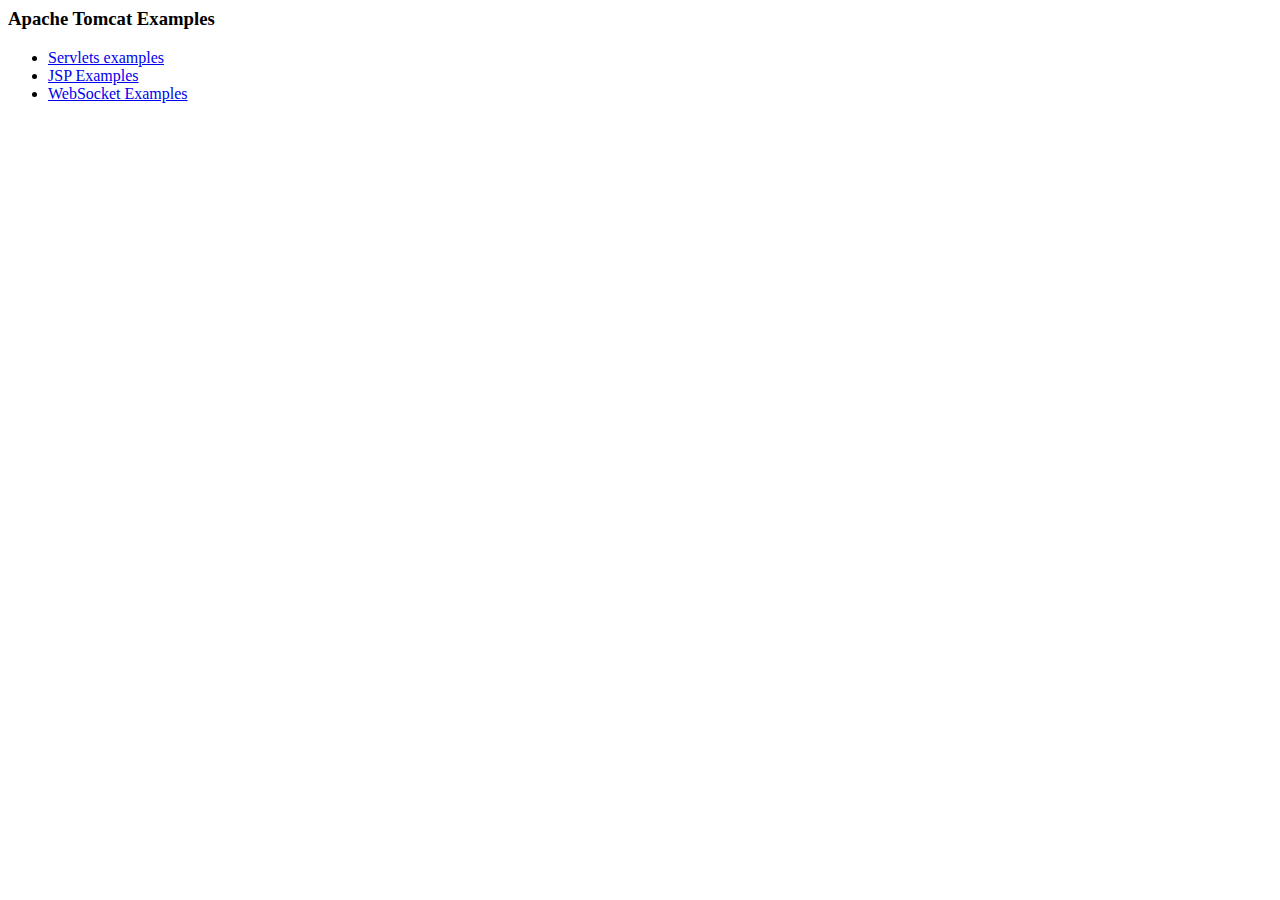
<file: Eva Bookstore/web_services/index.html>
<!--
  Licensed to the Apache Software Foundation (ASF) under one or more
  contributor license agreements.  See the NOTICE file distributed with
  this work for additional information regarding copyright ownership.
  The ASF licenses this file to You under the Apache License, Version 2.0
  (the "License"); you may not use this file except in compliance with
  the License.  You may obtain a copy of the License at

      http://www.apache.org/licenses/LICENSE-2.0

  Unless required by applicable law or agreed to in writing, software
  distributed under the License is distributed on an "AS IS" BASIS,
  WITHOUT WARRANTIES OR CONDITIONS OF ANY KIND, either express or implied.
  See the License for the specific language governing permissions and
  limitations under the License.
-->
<!DOCTYPE HTML PUBLIC "-//W3C//DTD HTML 4.0 Transitional//EN">
<HTML><HEAD><TITLE>Apache Tomcat Examples</TITLE>
<META http-equiv=Content-Type content="text/html">
</HEAD>
<BODY>
<P>
<H3>Apache Tomcat Examples</H3>
<P></P>
<ul>
<li><a href="servlets">Servlets examples</a></li>
<li><a href="jsp">JSP Examples</a></li>
<li><a href="websocket">WebSocket Examples</a></li>
</ul>
</BODY></HTML>
</file>
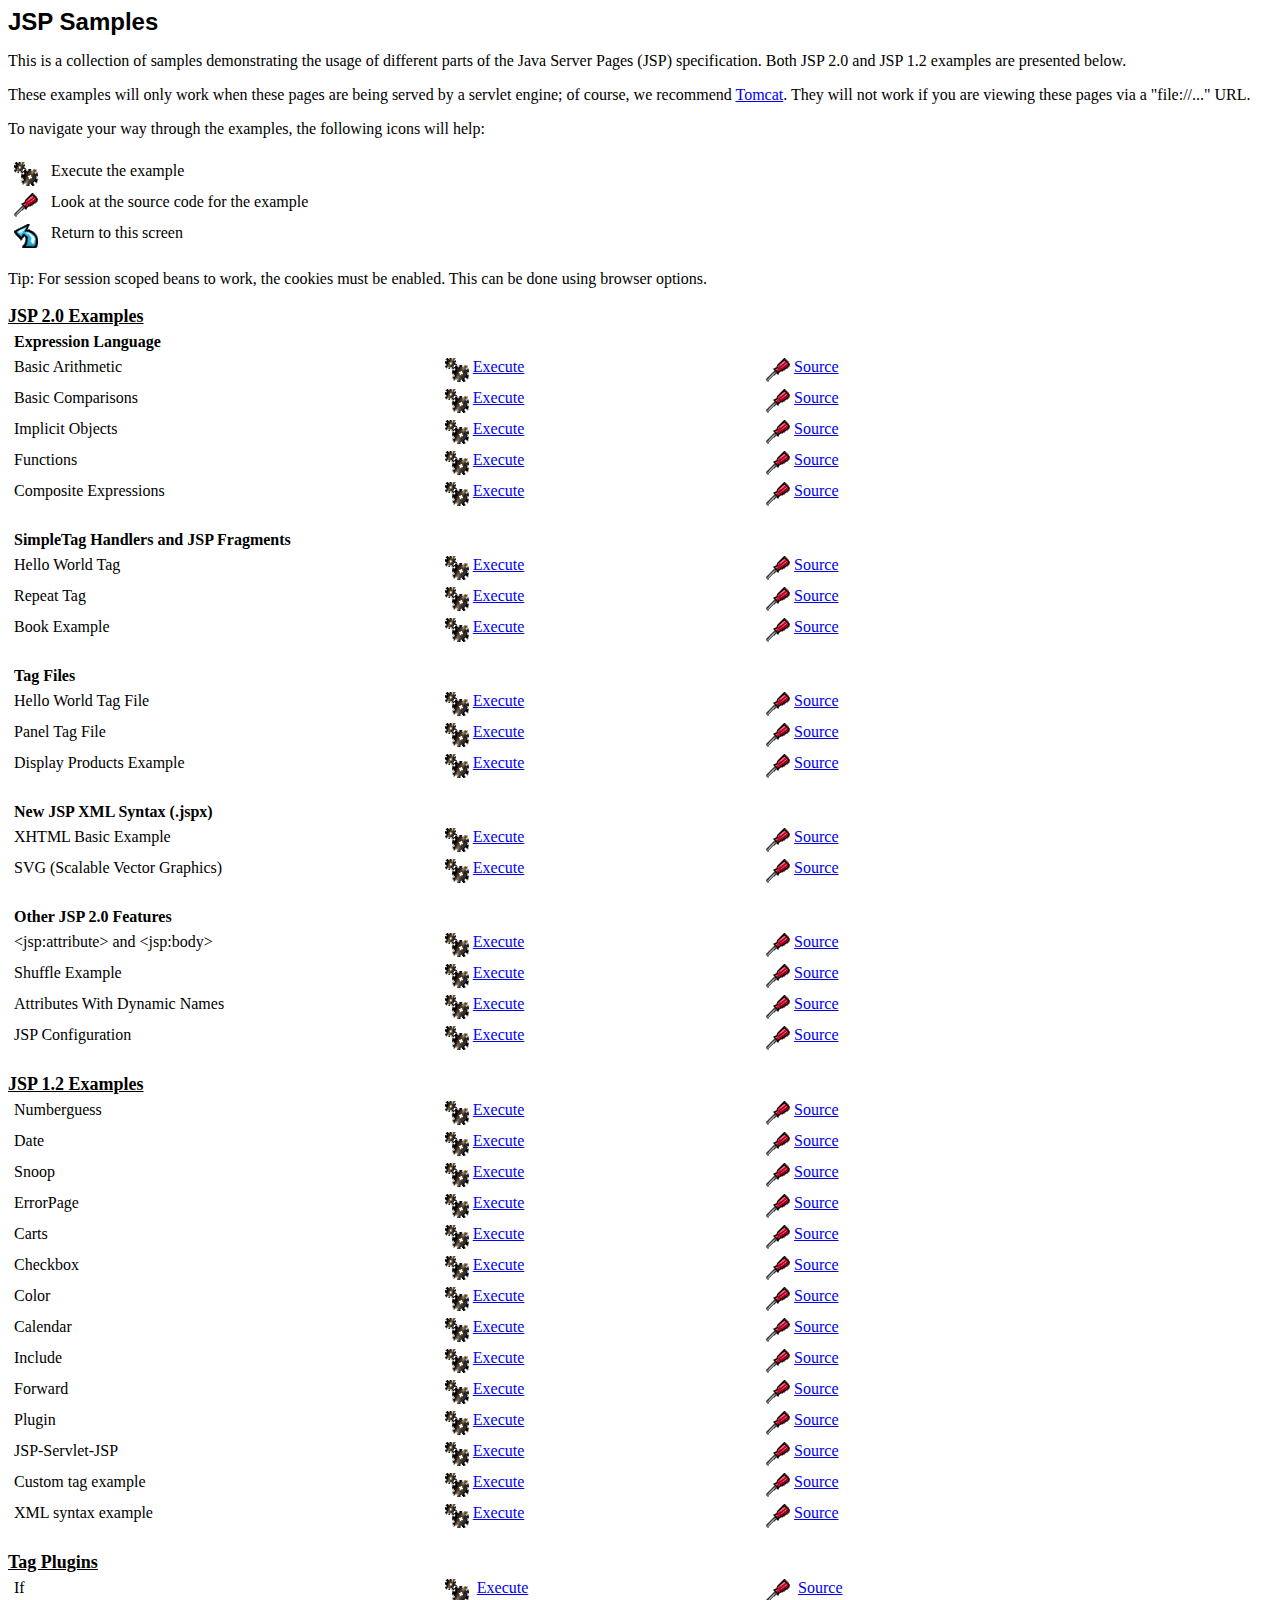
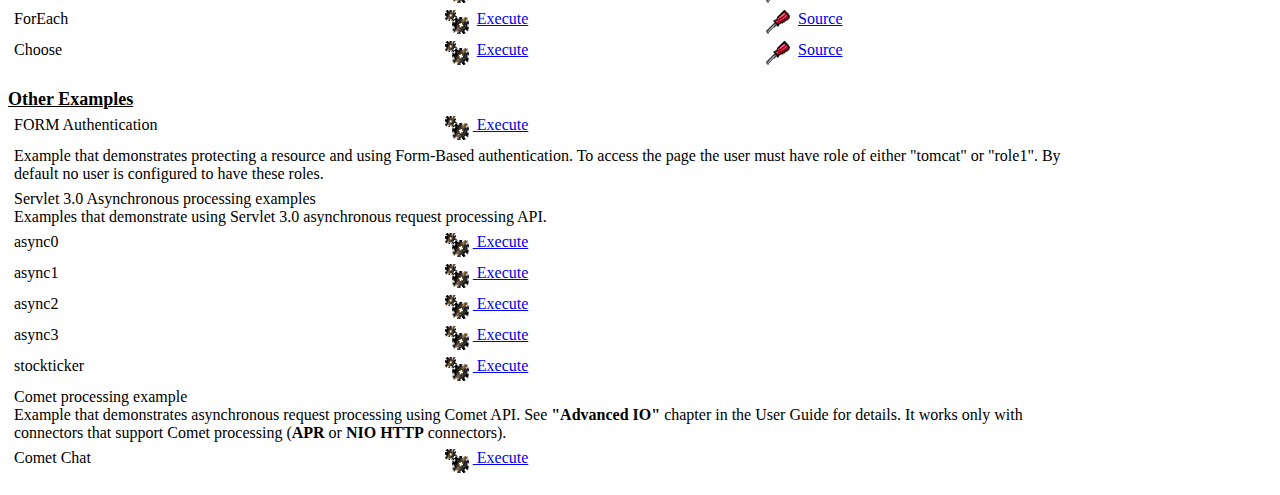
<file: Eva Bookstore/web_services/jsp/index.html>
<!doctype html public "-//w3c//dtd html 4.0 transitional//en">
<html>
<!--
 Licensed to the Apache Software Foundation (ASF) under one or more
  contributor license agreements.  See the NOTICE file distributed with
  this work for additional information regarding copyright ownership.
  The ASF licenses this file to You under the Apache License, Version 2.0
  (the "License"); you may not use this file except in compliance with
  the License.  You may obtain a copy of the License at

      http://www.apache.org/licenses/LICENSE-2.0

  Unless required by applicable law or agreed to in writing, software
  distributed under the License is distributed on an "AS IS" BASIS,
  WITHOUT WARRANTIES OR CONDITIONS OF ANY KIND, either express or implied.
  See the License for the specific language governing permissions and
  limitations under the License.
-->
<head>
   <meta http-equiv="Content-Type" content="text/html; charset=iso-8859-1">
   <meta name="GENERATOR" content="Mozilla/4.61 [en] (WinNT; I) [Netscape]">
   <meta name="Author" content="Anil K. Vijendran">
   <title>JSP Examples</title>
</head>
<body bgcolor="#FFFFFF">
<b><font face="Arial, Helvetica, sans-serif"><font size=+2>JSP
Samples</font></font></b>
<p>This is a collection of samples demonstrating the usage of different
parts of the Java Server Pages (JSP) specification.  Both JSP 2.0 and
JSP 1.2 examples are presented below.
<p>These examples will only work when these pages are being served by a
servlet engine; of course, we recommend
<a href="http://tomcat.apache.org/">Tomcat</a>.
They will not work if you are viewing these pages via a
"file://..." URL.
<p>To navigate your way through the examples, the following icons will
help:
<br>&nbsp;
<table BORDER=0 CELLSPACING=5 WIDTH="85%" >
<tr VALIGN=TOP>
<td WIDTH="30"><img SRC="images/execute.gif" ></td>

<td>Execute the example</td>
</tr>

<tr VALIGN=TOP>
<td WIDTH="30"><img SRC="images/code.gif" height=24 width=24></td>

<td>Look at the source code for the example</td>
</tr>

<!--<tr VALIGN=TOP>
<td WIDTH="30"><img SRC="images/read.gif" height=24 width=24></td>

<td>Read more about this feature</td>
-->

</tr>
<tr VALIGN=TOP>
<td WIDTH="30"><img SRC="images/return.gif" height=24 width=24></td>

<td>Return to this screen</td>
</tr>
</table>

<p>Tip: For session scoped beans to work, the cookies must be enabled.
This can be done using browser options.
<br>&nbsp;
<br>
<b><u><font size="+1">JSP 2.0 Examples</font></u></b><br>

<table BORDER=0 CELLSPACING=5 WIDTH="85%" >
<tr valign=TOP>
<td><b>Expression Language</b></td>
</tr>

<tr valign=TOP>
<td>Basic Arithmetic</td>
<td valign=TOP width="30%"><a href="jsp2/el/basic-arithmetic.jsp"><img src="images/execute.gif" hspace=4 border=0  align=top></a><a href="jsp2/el/basic-arithmetic.jsp">Execute</a></td>

<td width="30%"><a href="jsp2/el/basic-arithmetic.html"><img SRC="images/code.gif" HSPACE=4 BORDER=0 height=24 width=24 align=TOP></a><a href="jsp2/el/basic-arithmetic.html">Source</a></td>
</tr>

<tr valign=TOP>
<td>Basic Comparisons</td>
<td valign=TOP width="30%"><a href="jsp2/el/basic-comparisons.jsp"><img src="images/execute.gif" hspace=4 border=0  align=top></a><a href="jsp2/el/basic-comparisons.jsp">Execute</a></td>

<td width="30%"><a href="jsp2/el/basic-comparisons.html"><img SRC="images/code.gif" HSPACE=4 BORDER=0 height=24 width=24 align=TOP></a><a href="jsp2/el/basic-comparisons.html">Source</a></td>
</tr>

<tr valign=TOP>
<td>Implicit Objects</td>
<td valign=TOP width="30%"><a href="jsp2/el/implicit-objects.jsp?foo=bar"><img src="images/execute.gif" hspace=4 border=0  align=top></a><a href="jsp2/el/implicit-objects.jsp?foo=bar">Execute</a></td>

<td width="30%"><a href="jsp2/el/implicit-objects.html"><img SRC="images/code.gif" HSPACE=4 BORDER=0 height=24 width=24 align=TOP></a><a href="jsp2/el/implicit-objects.html">Source</a></td>
</tr>
<tr valign=TOP>

<td>Functions</td>
<td valign=TOP width="30%"><a href="jsp2/el/functions.jsp?foo=JSP+2.0"><img src="images/execute.gif" hspace=4 border=0  align=top></a><a href="jsp2/el/functions.jsp?foo=JSP+2.0">Execute</a></td>

<td width="30%"><a href="jsp2/el/functions.html"><img SRC="images/code.gif" HSPACE=4 BORDER=0 height=24 width=24 align=TOP></a><a href="jsp2/el/functions.html">Source</a></td>
</tr>

<tr valign=TOP>
<td>Composite Expressions</td>
<td valign=TOP width="30%"><a href="jsp2/el/composite.jsp"><img src="images/execute.gif" hspace=4 border=0  align=top></a><a href="jsp2/el/composite.jsp">Execute</a></td>

<td width="30%"><a href="jsp2/el/composite.html"><img SRC="images/code.gif" HSPACE=4 BORDER=0 height=24 width=24 align=TOP></a><a href="jsp2/el/composite.html">Source</a></td>
</tr>


<tr valign=TOP>
<td><br><b>SimpleTag Handlers and JSP Fragments</b></td>
</tr>

<tr valign=TOP>
<td>Hello World Tag</td>
<td valign=TOP width="30%"><a href="jsp2/simpletag/hello.jsp"><img src="images/execute.gif" hspace=4 border=0  align=top></a><a href="jsp2/simpletag/hello.jsp">Execute</a></td>

<td width="30%"><a href="jsp2/simpletag/hello.html"><img SRC="images/code.gif" HSPACE=4 BORDER=0 height=24 width=24 align=TOP></a><a href="jsp2/simpletag/hello.html">Source</a></td>
</tr>

<tr valign=TOP>
<td>Repeat Tag</td>
<td valign=TOP width="30%"><a href="jsp2/simpletag/repeat.jsp"><img src="images/execute.gif" hspace=4 border=0  align=top></a><a href="jsp2/simpletag/repeat.jsp">Execute</a></td>

<td width="30%"><a href="jsp2/simpletag/repeat.html"><img SRC="images/code.gif" HSPACE=4 BORDER=0 height=24 width=24 align=TOP></a><a href="jsp2/simpletag/repeat.html">Source</a></td>
</tr>

<tr valign=TOP>
<td>Book Example</td>
<td valign=TOP width="30%"><a href="jsp2/simpletag/book.jsp"><img src="images/execute.gif" hspace=4 border=0  align=top></a><a href="jsp2/simpletag/book.jsp">Execute</a></td>

<td width="30%"><a href="jsp2/simpletag/book.html"><img SRC="images/code.gif" HSPACE=4 BORDER=0 height=24 width=24 align=TOP></a><a href="jsp2/simpletag/book.html">Source</a></td>
</tr>

<tr valign=TOP>
<td><br><b>Tag Files</b></td>
</tr>

<tr valign=TOP>
<td>Hello World Tag File</td>
<td valign=TOP width="30%"><a href="jsp2/tagfiles/hello.jsp"><img src="images/execute.gif" hspace=4 border=0  align=top></a><a href="jsp2/tagfiles/hello.jsp">Execute</a></td>

<td width="30%"><a href="jsp2/tagfiles/hello.html"><img SRC="images/code.gif" HSPACE=4 BORDER=0 height=24 width=24 align=TOP></a><a href="jsp2/tagfiles/hello.html">Source</a></td>
</tr>

<tr valign=TOP>
<td>Panel Tag File</td>
<td valign=TOP width="30%"><a href="jsp2/tagfiles/panel.jsp"><img src="images/execute.gif" hspace=4 border=0  align=top></a><a href="jsp2/tagfiles/panel.jsp">Execute</a></td>

<td width="30%"><a href="jsp2/tagfiles/panel.html"><img SRC="images/code.gif" HSPACE=4 BORDER=0 height=24 width=24 align=TOP></a><a href="jsp2/tagfiles/panel.html">Source</a></td>
</tr>

<tr valign=TOP>
<td>Display Products Example</td>
<td valign=TOP width="30%"><a href="jsp2/tagfiles/products.jsp"><img src="images/execute.gif" hspace=4 border=0  align=top></a><a href="jsp2/tagfiles/products.jsp">Execute</a></td>

<td width="30%"><a href="jsp2/tagfiles/products.html"><img SRC="images/code.gif" HSPACE=4 BORDER=0 height=24 width=24 align=TOP></a><a href="jsp2/tagfiles/products.html">Source</a></td>
</tr>

<tr valign=TOP>
<td><br><b>New JSP XML Syntax (.jspx)</b></td>
</tr>

<tr valign=TOP>
<td>XHTML Basic Example</td>
<td valign=TOP width="30%"><a href="jsp2/jspx/basic.jspx"><img src="images/execute.gif" hspace=4 border=0  align=top></a><a href="jsp2/jspx/basic.jspx">Execute</a></td>

<td width="30%"><a href="jsp2/jspx/basic.html"><img SRC="images/code.gif" HSPACE=4 BORDER=0 height=24 width=24 align=TOP></a><a href="jsp2/jspx/basic.html">Source</a></td>
</tr>

<tr valign=TOP>
<td>SVG (Scalable Vector Graphics)</td>
<td valign=TOP width="30%"><a href="jsp2/jspx/svgexample.html"><img src="images/execute.gif" hspace=4 border=0  align=top></a><a href="jsp2/jspx/svgexample.html">Execute</a></td>

<td width="30%"><a href="jsp2/jspx/textRotate.html"><img SRC="images/code.gif" HSPACE=4 BORDER=0 height=24 width=24 align=TOP></a><a href="jsp2/jspx/textRotate.html">Source</a></td>
</tr>

<tr valign=TOP>
<td><br><b>Other JSP 2.0 Features</b></td>
</tr>

<tr valign=TOP>
<td>&lt;jsp:attribute&gt; and &lt;jsp:body&gt;</td>
<td valign=TOP width="30%"><a href="jsp2/jspattribute/jspattribute.jsp"><img src="images/execute.gif" hspace=4 border=0  align=top></a><a href="jsp2/jspattribute/jspattribute.jsp">Execute</a></td>

<td width="30%"><a href="jsp2/jspattribute/jspattribute.html"><img SRC="images/code.gif" HSPACE=4 BORDER=0 height=24 width=24 align=TOP></a><a href="jsp2/jspattribute/jspattribute.html">Source</a></td>
</tr>

<tr valign=TOP>
<td>Shuffle Example</td>
<td valign=TOP width="30%"><a href="jsp2/jspattribute/shuffle.jsp"><img src="images/execute.gif" hspace=4 border=0  align=top></a><a href="jsp2/jspattribute/shuffle.jsp">Execute</a></td>

<td width="30%"><a href="jsp2/jspattribute/shuffle.html"><img SRC="images/code.gif" HSPACE=4 BORDER=0 height=24 width=24 align=TOP></a><a href="jsp2/jspattribute/shuffle.html">Source</a></td>
</tr>

<tr valign=TOP>
<td>Attributes With Dynamic Names</td>
<td valign=TOP width="30%"><a href="jsp2/misc/dynamicattrs.jsp"><img src="images/execute.gif" hspace=4 border=0  align=top></a><a href="jsp2/misc/dynamicattrs.jsp">Execute</a></td>

<td width="30%"><a href="jsp2/misc/dynamicattrs.html"><img SRC="images/code.gif" HSPACE=4 BORDER=0 height=24 width=24 align=TOP></a><a href="jsp2/misc/dynamicattrs.html">Source</a></td>
</tr>

<tr valign=TOP>
<td>JSP Configuration</td>
<td valign=TOP width="30%"><a href="jsp2/misc/config.jsp"><img src="images/execute.gif" hspace=4 border=0  align=top></a><a href="jsp2/misc/config.jsp">Execute</a></td>

<td width="30%"><a href="jsp2/misc/config.html"><img SRC="images/code.gif" HSPACE=4 BORDER=0 height=24 width=24 align=TOP></a><a href="jsp2/misc/config.html">Source</a></td>
</tr>

</table>

<br>
<b><u><font size="+1">JSP 1.2 Examples</font></u></b><br>
<table BORDER=0 CELLSPACING=5 WIDTH="85%" >
<tr VALIGN=TOP>
<td>Numberguess&nbsp;</td>

<td VALIGN=TOP WIDTH="30%"><a href="num/numguess.jsp"><img SRC="images/execute.gif" HSPACE=4 BORDER=0  align=TOP></a><a href="num/numguess.jsp">Execute</a></td>

<td WIDTH="30%"><a href="num/numguess.html"><img SRC="images/code.gif" HSPACE=4 BORDER=0 height=24 width=24 align=TOP></a><a href="num/numguess.html">Source</a></td>
</tr>

<tr VALIGN=TOP>
<td>Date&nbsp;</td>

<td VALIGN=TOP WIDTH="30%"><a href="dates/date.jsp"><img SRC="images/execute.gif" HSPACE=4 BORDER=0  align=TOP></a><a href="dates/date.jsp">Execute</a></td>

<td WIDTH="30%"><a href="dates/date.html"><img SRC="images/code.gif" HSPACE=4 BORDER=0 height=24 width=24 align=TOP></a><a href="dates/date.html">Source</a></td>
</tr>

<tr VALIGN=TOP>
<td>Snoop</td>

<td WIDTH="30%"><a href="snp/snoop.jsp"><img SRC="images/execute.gif" HSPACE=4 BORDER=0  align=TOP></a><a href="snp/snoop.jsp">Execute</a></td>

<td WIDTH="30%"><a href="snp/snoop.html"><img SRC="images/code.gif" HSPACE=4 BORDER=0 height=24 width=24 align=TOP></a><a href="snp/snoop.html">Source</a></td>
</tr>

<tr VALIGN=TOP>
<td>ErrorPage&nbsp;</td>

<td WIDTH="30%"><a href="error/error.html"><img SRC="images/execute.gif" HSPACE=4 BORDER=0  align=TOP></a><a href="error/error.html">Execute</a></td>

<td WIDTH="30%"><a href="error/er.html"><img SRC="images/code.gif" HSPACE=4 BORDER=0 height=24 width=24 align=TOP></a><a href="error/er.html">Source</a></td>
</tr>

<tr VALIGN=TOP>
<td>Carts&nbsp;</td>

<td VALIGN=TOP WIDTH="30%"><a href="sessions/carts.html"><img SRC="images/execute.gif" HSPACE=4 BORDER=0  align=TOP></a><a href="sessions/carts.html">Execute</a></td>

<td WIDTH="30%"><a href="sessions/crt.html"><img SRC="images/code.gif" HSPACE=4 BORDER=0 height=24 width=24 align=TOP></a><a href="sessions/crt.html">Source</a></td>
</tr>

<tr VALIGN=TOP>
<td>Checkbox&nbsp;</td>

<td VALIGN=TOP WIDTH="30%"><a href="checkbox/check.html"><img SRC="images/execute.gif" HSPACE=4 BORDER=0  align=TOP></a><a href="checkbox/check.html">Execute</a></td>

<td WIDTH="30%"><a href="checkbox/cresult.html"><img SRC="images/code.gif" HSPACE=4 BORDER=0 height=24 width=24 align=TOP></a><a href="checkbox/cresult.html">Source</a></td>
</tr>

<tr VALIGN=TOP>
<td>Color&nbsp;</td>

<td VALIGN=TOP WIDTH="30%"><a href="colors/colors.html"><img SRC="images/execute.gif" HSPACE=4 BORDER=0  align=TOP></a><a href="colors/colors.html">Execute</a></td>

<td WIDTH="30%"><a href="colors/clr.html"><img SRC="images/code.gif" HSPACE=4 BORDER=0 height=24 width=24 align=TOP></a><a href="colors/clr.html">Source</a></td>
</tr>

<tr VALIGN=TOP>
<td>Calendar&nbsp;</td>

<td WIDTH="30%"><a href="cal/login.html"><img SRC="images/execute.gif" HSPACE=4 BORDER=0  align=TOP></a><a href="cal/login.html">Execute</a></td>

<td WIDTH="30%"><a href="cal/calendar.html"><img SRC="images/code.gif" HSPACE=4 BORDER=0 height=24 width=24 align=TOP></a><a href="cal/calendar.html">Source</a></td>
</tr>

<tr VALIGN=TOP>
<td>Include&nbsp;</td>

<td VALIGN=TOP WIDTH="30%"><a href="include/include.jsp"><img SRC="images/execute.gif" HSPACE=4 BORDER=0  align=TOP></a><a href="include/include.jsp">Execute</a></td>

<td WIDTH="30%"><a href="include/inc.html"><img SRC="images/code.gif" HSPACE=4 BORDER=0 height=24 width=24 align=TOP></a><a href="include/inc.html">Source</a></td>
</tr>

<tr VALIGN=TOP>
<td>Forward&nbsp;</td>

<td VALIGN=TOP WIDTH="30%"><a href="forward/forward.jsp"><img SRC="images/execute.gif" HSPACE=4 BORDER=0  align=TOP></a><a href="forward/forward.jsp">Execute</a></td>

<td WIDTH="30%"><a href="forward/fwd.html"><img SRC="images/code.gif" HSPACE=4 BORDER=0 height=24 width=24 align=TOP></a><a href="forward/fwd.html">Source</a></td>
</tr>

<tr VALIGN=TOP>
<td>Plugin&nbsp;</td>

<td VALIGN=TOP WIDTH="30%"><a href="plugin/plugin.jsp"><img SRC="images/execute.gif" HSPACE=4 BORDER=0  align=TOP></a><a href="plugin/plugin.jsp">Execute</a></td>

<td WIDTH="30%"><a href="plugin/plugin.html"><img SRC="images/code.gif" HSPACE=4 BORDER=0 height=24 width=24 align=TOP></a><a href="plugin/plugin.html">Source</a></td>
</tr>

<tr VALIGN=TOP>
<td>JSP-Servlet-JSP&nbsp;</td>

<td VALIGN=TOP WIDTH="30%"><a href="jsptoserv/jsptoservlet.jsp"><img SRC="images/execute.gif" HSPACE=4 BORDER=0  align=TOP></a><a href="jsptoserv/jsptoservlet.jsp">Execute</a></td>

<td WIDTH="30%"><a href="jsptoserv/jts.html"><img SRC="images/code.gif" HSPACE=4 BORDER=0 height=24 width=24 align=TOP></a><a href="jsptoserv/jts.html">Source</a></td>
</tr>

<tr VALIGN=TOP>
<td>Custom tag example</td>

<td VALIGN=TOP WIDTH="30%"><a href="simpletag/foo.jsp"><img SRC="images/execute.gif" HSPACE=4 BORDER=0  align=TOP></a><a href="simpletag/foo.jsp">Execute</a></td>

<td WIDTH="30%"><a href="simpletag/foo.html"><img SRC="images/code.gif" HSPACE=4 BORDER=0 height=24 width=24 align=TOP></a><a href="simpletag/foo.html">Source</a></td>
</tr>

<tr valign=TOP>
<td>XML syntax example</td>
<td valign=TOP width="30%"><a href="xml/xml.jsp"><img src="images/execute.gif" hspace=4 border=0  align=top></a><a href="xml/xml.jsp">Execute</a></td>

<td width="30%"><a href="xml/xml.html"><img SRC="images/code.gif" HSPACE=4 BORDER=0 height=24 width=24 align=TOP></a><a href="xml/xml.html">Source</a></td>
</tr>

</table>

<br/>
<b><u><font size="+1">Tag Plugins</font></u></b><br>
<table BORDER=0 CELLSPACING=5 WIDTH="85%" >

<tr VALIGN=TOP>
  <td>If&nbsp;</td>
  <td VALIGN=TOP WIDTH="30%">
    <a href="tagplugin/if.jsp"><img SRC="images/execute.gif" HSPACE=4 BORDER=0
align=TOP></a>
    <a href="tagplugin/if.jsp">Execute</a>
  </td>
  <td WIDTH="30%">
    <a href="tagplugin/if.html"><img SRC="images/code.gif" HSPACE=4 BORDER=0 hei
ght=24 width=24 align=TOP></a>
    <a href="tagplugin/if.html">Source</a>
  </td>
</tr>

<tr VALIGN=TOP>
  <td>ForEach&nbsp;</td>
  <td VALIGN=TOP WIDTH="30%">
    <a href="tagplugin/foreach.jsp"><img SRC="images/execute.gif" HSPACE=4 BORDER=0
align=TOP></a>
    <a href="tagplugin/foreach.jsp">Execute</a>
  </td>
  <td WIDTH="30%">
    <a href="tagplugin/foreach.html"><img SRC="images/code.gif" HSPACE=4 BORDER=0 hei
ght=24 width=24 align=TOP></a>
    <a href="tagplugin/foreach.html">Source</a>
  </td>
</tr>

<tr VALIGN=TOP>
  <td>Choose&nbsp;</td>
  <td VALIGN=TOP WIDTH="30%">
    <a href="tagplugin/choose.jsp"><img SRC="images/execute.gif" HSPACE=4 BORDER=0  align=TOP></a>
    <a href="tagplugin/choose.jsp">Execute</a>
  </td>
  <td WIDTH="30%">
    <a href="tagplugin/choose.html"><img SRC="images/code.gif" HSPACE=4 BORDER=0 height=24 width=24 align=TOP></a>
    <a href="tagplugin/choose.html">Source</a>
  </td>
</tr>

</table>

<br/>
<b><u><font size="+1">Other Examples</font></u></b><br>
<table BORDER=0 CELLSPACING=5 WIDTH="85%" >

<tr VALIGN=TOP>
  <td>FORM Authentication&nbsp;</td>
  <td VALIGN=TOP WIDTH="30%">
    <a href="security/protected/index.jsp"><img SRC="images/execute.gif" HSPACE=4 BORDER=0 align=TOP> Execute</a>
  </td>
  <td WIDTH="30%"></td>
</tr>
<tr>
  <td colspan="3">Example that demonstrates protecting a resource and
    using Form-Based authentication. To access the page the user must
    have role of either "tomcat" or "role1". By default no user
    is configured to have these roles.</td>
</tr>

<tr>
  <td colspan="3">Servlet 3.0 Asynchronous processing examples&nbsp;<br />
    Examples that demonstrate using Servlet 3.0 asynchronous
    request processing API.</td>
</tr>
<tr VALIGN=TOP>
  <td>async0&nbsp;</td>
  <td VALIGN=TOP WIDTH="30%">
    <a href="../async/async0"><img SRC="images/execute.gif" HSPACE=4 BORDER=0 align=TOP> Execute</a>
  </td>
  <td WIDTH="30%"></td>
</tr>
<tr VALIGN=TOP>
  <td>async1&nbsp;</td>
  <td VALIGN=TOP WIDTH="30%">
    <a href="../async/async1"><img SRC="images/execute.gif" HSPACE=4 BORDER=0 align=TOP> Execute</a>
  </td>
  <td WIDTH="30%"></td>
</tr>
<tr VALIGN=TOP>
  <td>async2&nbsp;</td>
  <td VALIGN=TOP WIDTH="30%">
    <a href="../async/async2"><img SRC="images/execute.gif" HSPACE=4 BORDER=0 align=TOP> Execute</a>
  </td>
  <td WIDTH="30%"></td>
</tr>
<tr VALIGN=TOP>
  <td>async3&nbsp;</td>
  <td VALIGN=TOP WIDTH="30%">
    <a href="../async/async3"><img SRC="images/execute.gif" HSPACE=4 BORDER=0 align=TOP> Execute</a>
  </td>
  <td WIDTH="30%"></td>
</tr>
<tr VALIGN=TOP>
  <td>stockticker&nbsp;</td>
  <td VALIGN=TOP WIDTH="30%">
    <a href="../async/stockticker"><img SRC="images/execute.gif" HSPACE=4 BORDER=0 align=TOP> Execute</a>
  </td>
  <td WIDTH="30%"></td>
</tr>

<tr>
  <td colspan="3">Comet processing example&nbsp;<br />
    Example that demonstrates asynchronous request processing
    using Comet API. See <strong>"Advanced IO"</strong> chapter in the
    User Guide for details. It works only with connectors that support
    Comet processing (<strong>APR</strong> or <strong>NIO</strong>
    <strong>HTTP</strong> connectors).</td>
</tr>
<tr VALIGN=TOP>
  <td>Comet Chat&nbsp;</td>
  <td VALIGN=TOP WIDTH="30%">
    <a href="chat/"><img SRC="images/execute.gif" HSPACE=4 BORDER=0 align=TOP> Execute</a>
  </td>
  <td WIDTH="30%"></td>
</tr>

</table>
</body>
</html>
</file>
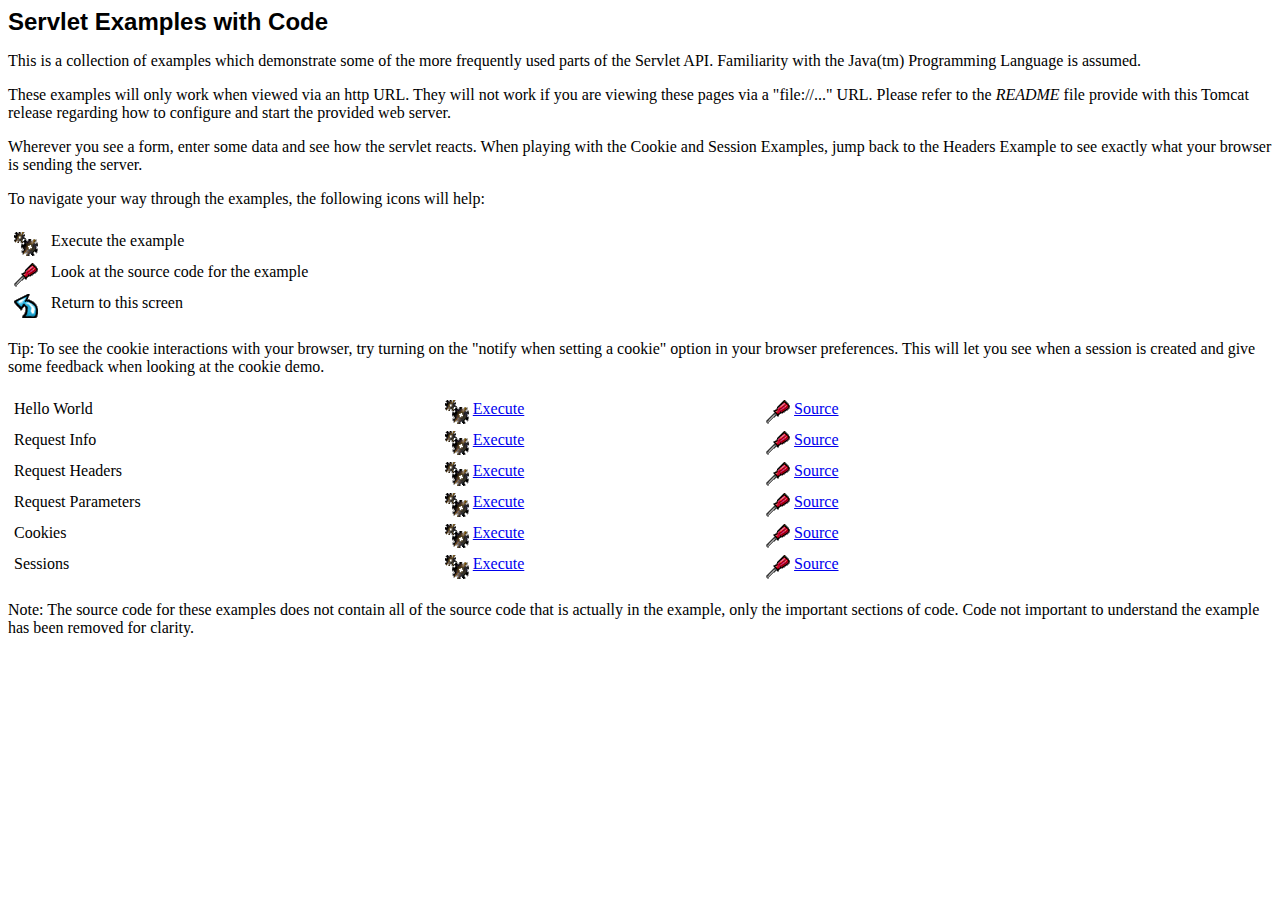
<file: Eva Bookstore/web_services/servlets/index.html>
<!--
 Licensed to the Apache Software Foundation (ASF) under one or more
  contributor license agreements.  See the NOTICE file distributed with
  this work for additional information regarding copyright ownership.
  The ASF licenses this file to You under the Apache License, Version 2.0
  (the "License"); you may not use this file except in compliance with
  the License.  You may obtain a copy of the License at

      http://www.apache.org/licenses/LICENSE-2.0

  Unless required by applicable law or agreed to in writing, software
  distributed under the License is distributed on an "AS IS" BASIS,
  WITHOUT WARRANTIES OR CONDITIONS OF ANY KIND, either express or implied.
  See the License for the specific language governing permissions and
  limitations under the License.
-->
<!doctype html public "-//w3c//dtd html 4.0 transitional//en">
<html>
<head>
   <meta http-equiv="Content-Type" content="text/html; charset=iso-8859-1">
   <meta name="GENERATOR" content="Mozilla/4.61 [en] (WinNT; I) [Netscape]">
   <meta name="Author" content="Anil K. Vijendran">
   <title>Servlet Examples</title>
</head>
<body bgcolor="#FFFFFF">
<b><font face="Arial, Helvetica, sans-serif"><font size=+2>Servlet
Examples with Code</font></font></b>
<p>This is a collection of examples which demonstrate some of the more
frequently used parts of the Servlet API. Familiarity with the Java(tm)
Programming Language is assumed.
<p>These examples will only work when viewed via an http URL. They will
not work if you are viewing these pages via a "file://..." URL. Please
refer to the <i>README</i> file provide with this Tomcat release regarding
how to configure and start the provided web server.
<p>Wherever you see a form, enter some data and see how the servlet reacts.
When playing with the Cookie and Session Examples, jump back to the Headers
Example to see exactly what your browser is sending the server.
<p>To navigate your way through the examples, the following icons will
help:
<br>&nbsp;
<table BORDER=0 CELLSPACING=5 WIDTH="85%" >
<tr VALIGN=TOP>
<td WIDTH="30"><img SRC="images/execute.gif" ></td>

<td>Execute the example</td>
</tr>

<tr VALIGN=TOP>
<td WIDTH="30"><img SRC="images/code.gif" height=24 width=24></td>

<td>Look at the source code for the example</td>
</tr>

<tr VALIGN=TOP>
<td WIDTH="30"><img SRC="images/return.gif" height=24 width=24></td>

<td>Return to this screen</td>
</tr>
</table>

<p>Tip: To see the cookie interactions with your browser, try turning on
the "notify when setting a cookie" option in your browser preferences.
This will let you see when a session is created and give some feedback
when looking at the cookie demo.
<br>&nbsp;
<table BORDER=0 CELLSPACING=5 WIDTH="85%" >
<tr VALIGN=TOP>
<td>Hello World</td>

<td VALIGN=TOP WIDTH="30%"><a href="servlet/HelloWorldExample"><img SRC="images/execute.gif" HSPACE=4 BORDER=0  align=TOP></a><a href="servlet/HelloWorldExample">Execute</a></td>

<td WIDTH="30%"><a href="helloworld.html"><img SRC="images/code.gif" HSPACE=4 BORDER=0 height=24 width=24 align=TOP></a><a href="helloworld.html">Source</a></td>
</tr>

<tr VALIGN=TOP>
<td>Request Info</td>

<td WIDTH="30%"><a href="servlet/RequestInfoExample"><img SRC="images/execute.gif" HSPACE=4 BORDER=0  align=TOP></a><a href="servlet/RequestInfoExample">Execute</a></td>

<td WIDTH="30%"><a href="reqinfo.html"><img SRC="images/code.gif" HSPACE=4 BORDER=0 height=24 width=24 align=TOP></a><a href="reqinfo.html">Source</a></td>
</tr>

<tr VALIGN=TOP>
<td>Request Headers</td>

<td WIDTH="30%"><a href="servlet/RequestHeaderExample"><img SRC="images/execute.gif" HSPACE=4 BORDER=0  align=TOP></a><a href="servlet/RequestHeaderExample">Execute</a></td>

<td WIDTH="30%"><a href="reqheaders.html"><img SRC="images/code.gif" HSPACE=4 BORDER=0 height=24 width=24 align=TOP></a><a href="reqheaders.html">Source</a></td>
</tr>

<tr VALIGN=TOP>
<td>Request Parameters</td>

<td WIDTH="30%"><a href="servlet/RequestParamExample"><img SRC="images/execute.gif" HSPACE=4 BORDER=0  align=TOP></a><a href="servlet/RequestParamExample">Execute</a></td>

<td WIDTH="30%"><a href="reqparams.html"><img SRC="images/code.gif" HSPACE=4 BORDER=0 height=24 width=24 align=TOP></a><a href="reqparams.html">Source</a></td>
</tr>

<tr VALIGN=TOP>
<td>Cookies</td>

<td WIDTH="30%"><a href="servlet/CookieExample"><img SRC="images/execute.gif" HSPACE=4 BORDER=0  align=TOP></a><a href="servlet/CookieExample">Execute</a></td>

<td WIDTH="30%"><a href="cookies.html"><img SRC="images/code.gif" HSPACE=4 BORDER=0 height=24 width=24 align=TOP></a><a href="cookies.html">Source</a></td>
</tr>

<tr VALIGN=TOP>
<td>Sessions</td>

<td WIDTH="30%"><a href="servlet/SessionExample"><img SRC="images/execute.gif" HSPACE=4 BORDER=0  align=TOP></a><a href="servlet/SessionExample">Execute</a></td>

<td WIDTH="30%"><a href="sessions.html"><img SRC="images/code.gif" HSPACE=4 BORDER=0 height=24 width=24 align=TOP></a><a href="sessions.html">Source</a></td>
</tr>
</table>

<p>Note: The source code for these examples does not contain all of the
source code that is actually in the example, only the important sections
of code. Code not important to understand the example has been removed
for clarity.
</body>
</html>
</file>
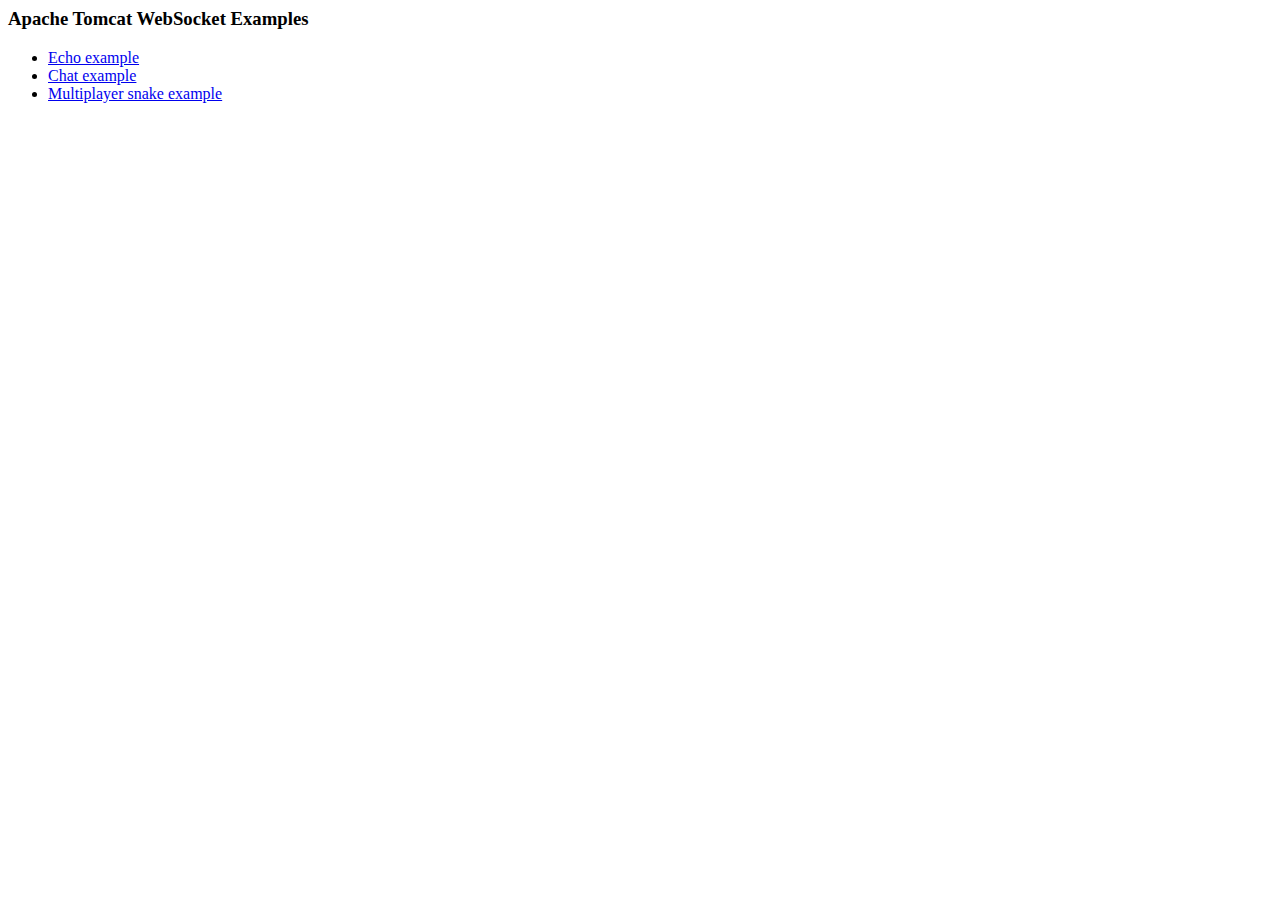
<file: Eva Bookstore/web_services/websocket/index.html>
<!--
  Licensed to the Apache Software Foundation (ASF) under one or more
  contributor license agreements.  See the NOTICE file distributed with
  this work for additional information regarding copyright ownership.
  The ASF licenses this file to You under the Apache License, Version 2.0
  (the "License"); you may not use this file except in compliance with
  the License.  You may obtain a copy of the License at

      http://www.apache.org/licenses/LICENSE-2.0

  Unless required by applicable law or agreed to in writing, software
  distributed under the License is distributed on an "AS IS" BASIS,
  WITHOUT WARRANTIES OR CONDITIONS OF ANY KIND, either express or implied.
  See the License for the specific language governing permissions and
  limitations under the License.
-->
<!DOCTYPE HTML PUBLIC "-//W3C//DTD HTML 4.0 Transitional//EN">
<html>
<head>
    <meta http-equiv=Content-Type content="text/html">
    <title>Apache Tomcat WebSocket Examples</title>
</head>
<body>
<h3>Apache Tomcat WebSocket Examples</h3>
<ul>
    <li><a href="echo.html">Echo example</a></li>
    <li><a href="chat.html">Chat example</a></li>
    <li><a href="snake.html">Multiplayer snake example</a></li>
</ul>
</body>
</html>
</file>
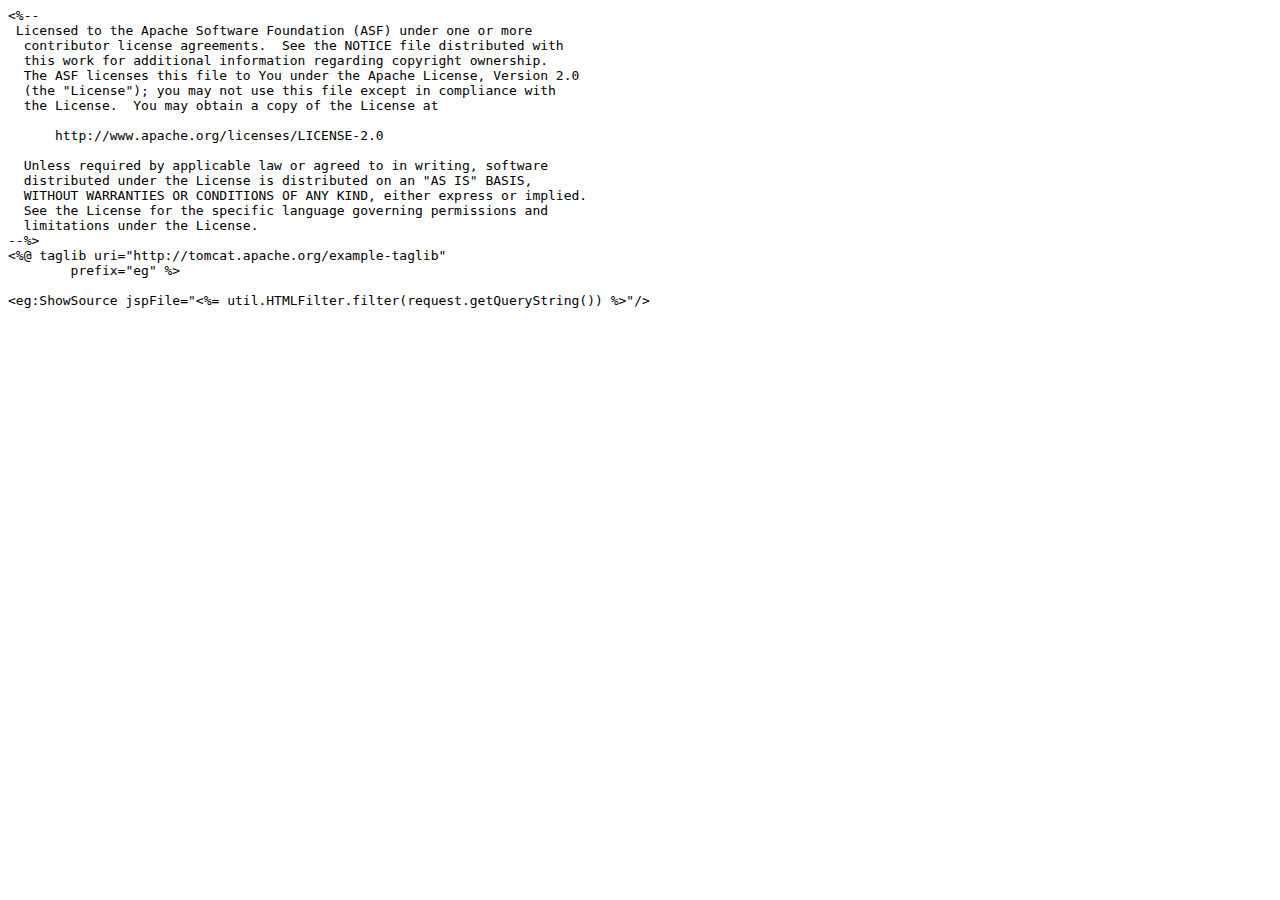
<file: Eva Bookstore/web_services/jsp/source.jsp.html>
<html><body><pre>
&lt;%--
 Licensed to the Apache Software Foundation (ASF) under one or more
  contributor license agreements.  See the NOTICE file distributed with
  this work for additional information regarding copyright ownership.
  The ASF licenses this file to You under the Apache License, Version 2.0
  (the "License"); you may not use this file except in compliance with
  the License.  You may obtain a copy of the License at

      http://www.apache.org/licenses/LICENSE-2.0

  Unless required by applicable law or agreed to in writing, software
  distributed under the License is distributed on an "AS IS" BASIS,
  WITHOUT WARRANTIES OR CONDITIONS OF ANY KIND, either express or implied.
  See the License for the specific language governing permissions and
  limitations under the License.
--%>
&lt;%@ taglib uri="http://tomcat.apache.org/example-taglib"
        prefix="eg" %>

&lt;eg:ShowSource jspFile="&lt;%= util.HTMLFilter.filter(request.getQueryString()) %>"/>
</pre></body></html>
</file>
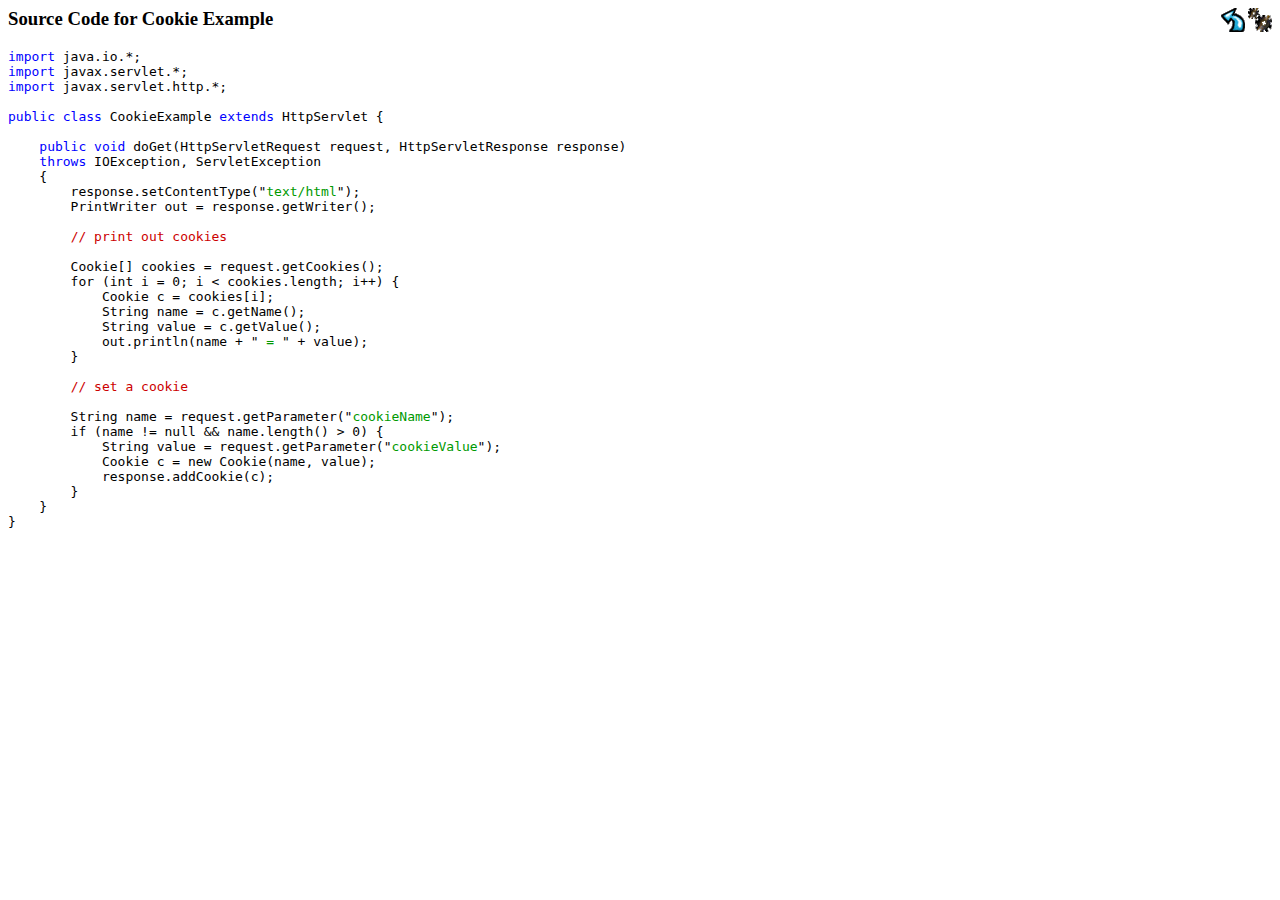
<file: Eva Bookstore/web_services/servlets/cookies.html>
<!--
 Licensed to the Apache Software Foundation (ASF) under one or more
  contributor license agreements.  See the NOTICE file distributed with
  this work for additional information regarding copyright ownership.
  The ASF licenses this file to You under the Apache License, Version 2.0
  (the "License"); you may not use this file except in compliance with
  the License.  You may obtain a copy of the License at

      http://www.apache.org/licenses/LICENSE-2.0

  Unless required by applicable law or agreed to in writing, software
  distributed under the License is distributed on an "AS IS" BASIS,
  WITHOUT WARRANTIES OR CONDITIONS OF ANY KIND, either express or implied.
  See the License for the specific language governing permissions and
  limitations under the License.
-->
<html>
<head>
<title>Untitled Document</title>
<meta http-equiv="Content-Type" content="text/html; charset=iso-8859-1">
</head>

<body bgcolor="#FFFFFF">
<p><font color="#0000FF"><a href="servlet/CookieExample"><img src="images/execute.gif" align="right" border="0"></a><a href="index.html"><img src="images/return.gif" width="24" height="24" align="right" border="0"></a></font></p>
<h3>Source Code for Cookie Example<font color="#0000FF"><br>
  </font> </h3>
<font color="#0000FF"></font>
<pre><font color="#0000FF">import</font> java.io.*;
<font color="#0000FF">import</font> javax.servlet.*;
<font color="#0000FF">import</font> javax.servlet.http.*;

<font color="#0000FF">public class</font> CookieExample <font color="#0000FF">extends</font> HttpServlet {

    <font color="#0000FF">public void</font> doGet(HttpServletRequest request, HttpServletResponse response)
    <font color="#0000FF">throws</font> IOException, ServletException
    {
        response.setContentType(&quot;<font color="#009900">text/html</font>&quot;);
        PrintWriter out = response.getWriter();

        <font color="#CC0000">// print out cookies</font>

        Cookie[] cookies = request.getCookies();
        for (int i = 0; i &lt; cookies.length; i++) {
            Cookie c = cookies[i];
            String name = c.getName();
            String value = c.getValue();
            out.println(name + &quot;<font color="#009900"> = </font>&quot; + value);
        }

        <font color="#CC0000">// set a cookie</font>

        String name = request.getParameter(&quot;<font color="#009900">cookieName</font>&quot;);
        if (name != null &amp;&amp; name.length() &gt; 0) {
            String value = request.getParameter(&quot;<font color="#009900">cookieValue</font>&quot;);
            Cookie c = new Cookie(name, value);
            response.addCookie(c);
        }
    }
}</pre>
</body>
</html>
</file>
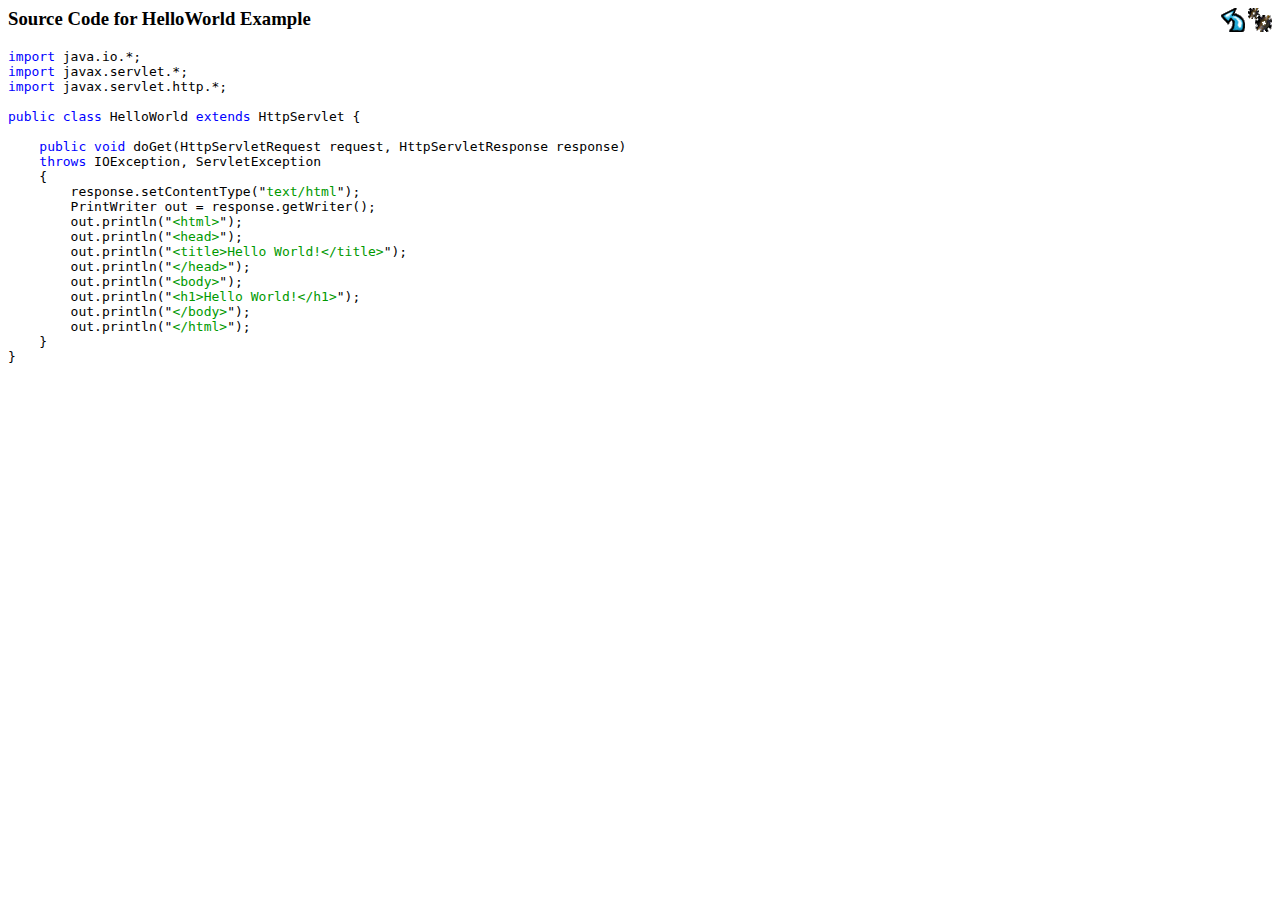
<file: Eva Bookstore/web_services/servlets/helloworld.html>
<!--
 Licensed to the Apache Software Foundation (ASF) under one or more
  contributor license agreements.  See the NOTICE file distributed with
  this work for additional information regarding copyright ownership.
  The ASF licenses this file to You under the Apache License, Version 2.0
  (the "License"); you may not use this file except in compliance with
  the License.  You may obtain a copy of the License at

      http://www.apache.org/licenses/LICENSE-2.0

  Unless required by applicable law or agreed to in writing, software
  distributed under the License is distributed on an "AS IS" BASIS,
  WITHOUT WARRANTIES OR CONDITIONS OF ANY KIND, either express or implied.
  See the License for the specific language governing permissions and
  limitations under the License.
-->
<html>
<head>
<title>Untitled Document</title>
<meta http-equiv="Content-Type" content="text/html; charset=iso-8859-1">
</head>

<body bgcolor="#FFFFFF">
<p><font color="#0000FF"><a href="servlet/HelloWorldExample"><img src="images/execute.gif" align="right" border="0"></a><a href="index.html"><img src="images/return.gif" width="24" height="24" align="right" border="0"></a></font></p>
<h3>Source Code for HelloWorld Example<font color="#0000FF"><br>
  </font> </h3>
<font color="#0000FF"></font>
<pre><font color="#0000FF">import</font> java.io.*;
<font color="#0000FF">import</font> javax.servlet.*;
<font color="#0000FF">import</font> javax.servlet.http.*;

<font color="#0000FF">public class</font> HelloWorld <font color="#0000FF">extends</font> HttpServlet {

    <font color="#0000FF">public void</font> doGet(HttpServletRequest request, HttpServletResponse response)
    <font color="#0000FF">throws</font> IOException, ServletException
    {
        response.setContentType(&quot;<font color="#009900">text/html</font>&quot;);
        PrintWriter out = response.getWriter();
        out.println(&quot;<font color="#009900">&lt;html&gt;</font>&quot;);
        out.println(&quot;<font color="#009900">&lt;head&gt;</font>&quot;);
        out.println(&quot;<font color="#009900">&lt;title&gt;Hello World!&lt;/title&gt;</font>&quot;);
        out.println(&quot;<font color="#009900">&lt;/head&gt;</font>&quot;);
        out.println(&quot;<font color="#009900">&lt;body&gt;</font>&quot;);
        out.println(&quot;<font color="#009900">&lt;h1&gt;Hello World!&lt;/h1&gt;</font>&quot;);
        out.println(&quot;<font color="#009900">&lt;/body&gt;</font>&quot;);
        out.println(&quot;<font color="#009900">&lt;/html&gt;</font>&quot;);
    }
}</pre>
</body>
</html>
</file>
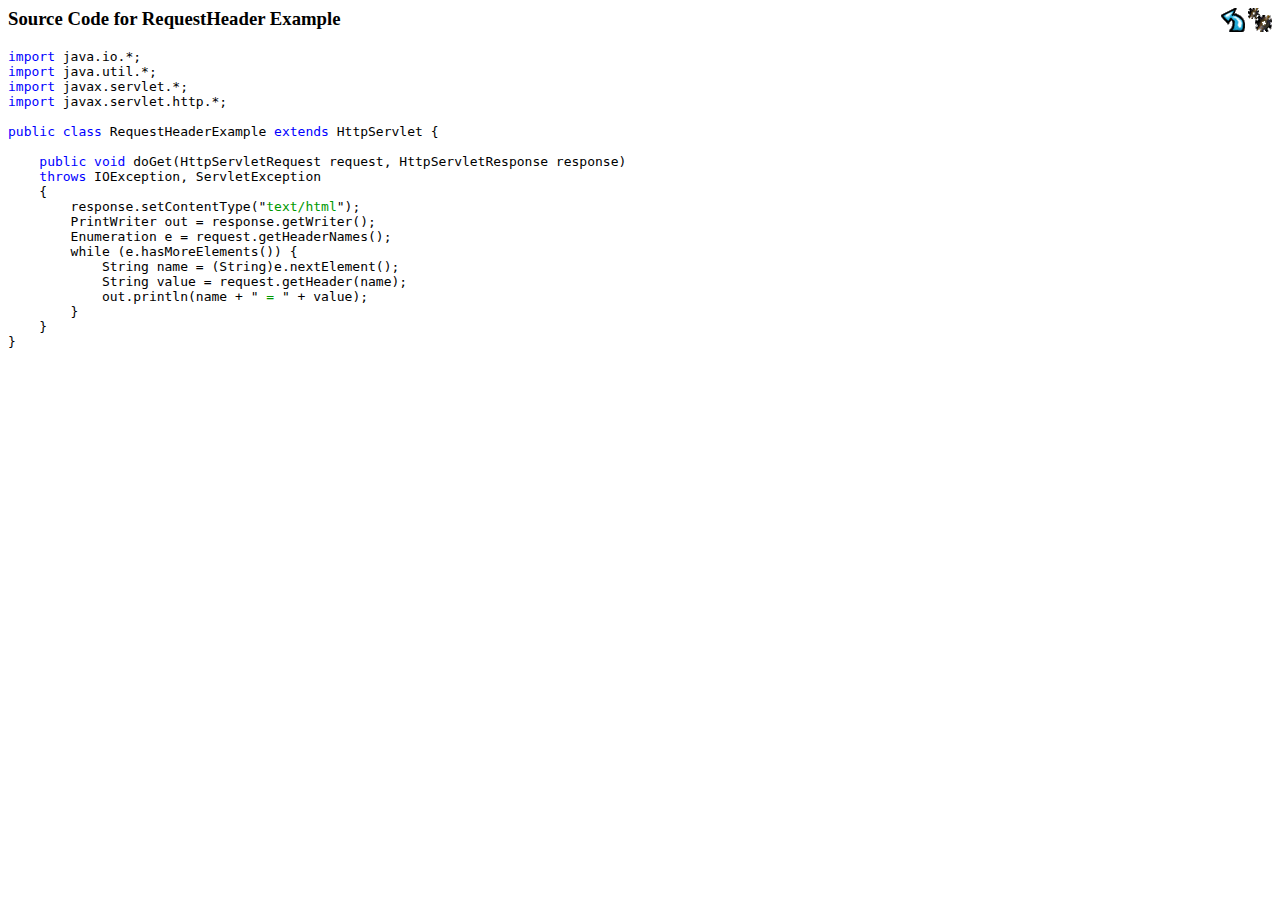
<file: Eva Bookstore/web_services/servlets/reqheaders.html>
<!--
 Licensed to the Apache Software Foundation (ASF) under one or more
  contributor license agreements.  See the NOTICE file distributed with
  this work for additional information regarding copyright ownership.
  The ASF licenses this file to You under the Apache License, Version 2.0
  (the "License"); you may not use this file except in compliance with
  the License.  You may obtain a copy of the License at

      http://www.apache.org/licenses/LICENSE-2.0

  Unless required by applicable law or agreed to in writing, software
  distributed under the License is distributed on an "AS IS" BASIS,
  WITHOUT WARRANTIES OR CONDITIONS OF ANY KIND, either express or implied.
  See the License for the specific language governing permissions and
  limitations under the License.
-->
<html>
<head>
<title>Untitled Document</title>
<meta http-equiv="Content-Type" content="text/html; charset=iso-8859-1">
</head>

<body bgcolor="#FFFFFF">
<p><font color="#0000FF"><a href="servlet/RequestHeaderExample"><img src="images/execute.gif" align="right" border="0"></a><a href="index.html"><img src="images/return.gif" width="24" height="24" align="right" border="0"></a></font></p>
<h3>Source Code for RequestHeader Example<font color="#0000FF"><br>
  </font> </h3>
<font color="#0000FF"></font>
<pre><font color="#0000FF">import</font> java.io.*;
<font color="#0000FF">import</font> java.util.*;
<font color="#0000FF">import</font> javax.servlet.*;
<font color="#0000FF">import</font> javax.servlet.http.*;

<font color="#0000FF">public class</font> RequestHeaderExample <font color="#0000FF">extends</font> HttpServlet {

    <font color="#0000FF">public void</font> doGet(HttpServletRequest request, HttpServletResponse response)
    <font color="#0000FF">throws</font> IOException, ServletException
    {
        response.setContentType(&quot;<font color="#009900">text/html</font>&quot;);
        PrintWriter out = response.getWriter();
        Enumeration e = request.getHeaderNames();
        while (e.hasMoreElements()) {
            String name = (String)e.nextElement();
            String value = request.getHeader(name);
            out.println(name + &quot;<font color="#009900"> = </font>&quot; + value);
        }
    }
}</pre>
</body>
</html>
</file>
